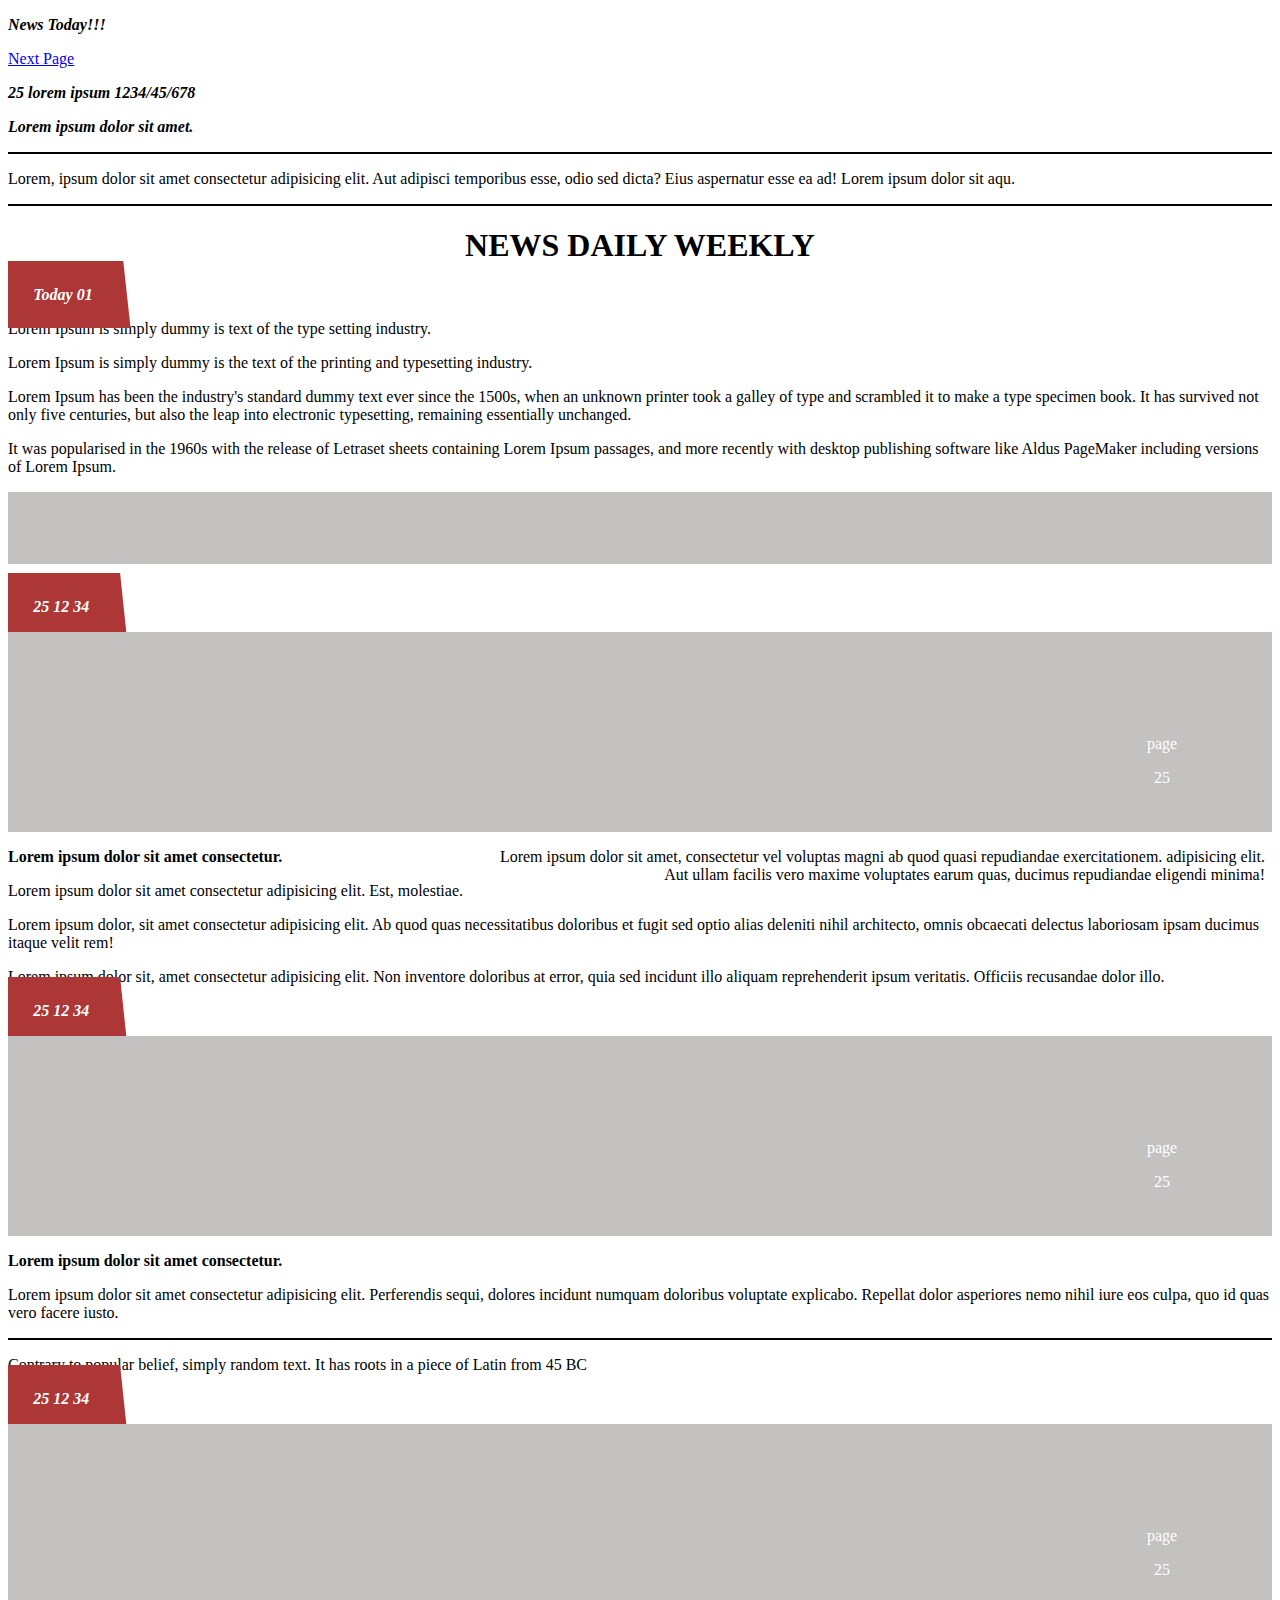
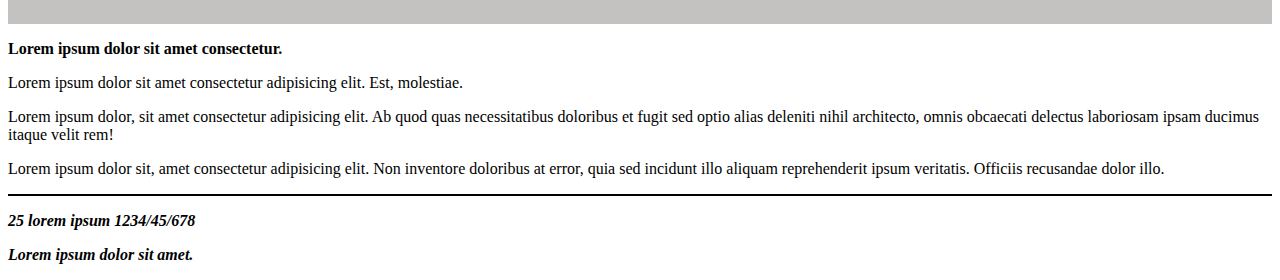
<file: day_14/index.html>
<!doctype html>
<html lang="en">
  <head>
    <meta charset="utf-8">
    <meta name="viewport" content="width=device-width, initial-scale=1, shrink-to-fit=no">
    <link rel="stylesheet" href="https://cdn.jsdelivr.net/npm/bootstrap@4.5.3/dist/css/bootstrap.min.css" integrity="sha384-TX8t27EcRE3e/ihU7zmQxVncDAy5uIKz4rEkgIXeMed4M0jlfIDPvg6uqKI2xXr2" crossorigin="anonymous">
    <title>News Paper</title>
    <link rel="stylesheet" href="./style.css">
  </head>

  <body>
    <div class="navbar bg-dark">
        <p class="text-white h1"><b><i>News Today!!!</i></b></p>
        <a class="text-light" href="./page2.html">Next Page</a>
    </div>
    
    <div class="container">
        <div class="d-flex justify-content-between pt-5">
            <p class="mb-0 pb-1"><b><i>25 lorem ipsum 1234/45/678</i></b></p>
            <p class="mb-0 pb-1"><b><i>Lorem ipsum dolor sit amet.</i></b></p>
        </div>
        <hr>
        <p class="text-justify mb-0">Lorem, ipsum dolor sit amet consectetur adipisicing elit. Aut adipisci temporibus esse, odio sed dicta? Eius aspernatur esse ea ad! Lorem ipsum dolor sit aqu.</p>
        <hr>
        <div class="row">
            <div class="col-12">
                <h1 class="display-1 heading">NEWS DAILY WEEKLY</h1>
            </div>
            <div class="col-lg-4 col-md-6 col-sm-12">
                <div class="label"><i><b>Today 01</b></i></div>
                <p class="pt-4 h2 sub-headingtext-justify">Lorem Ipsum is simply dummy is text of the  type setting industry.</p>
                <p class="text-justify">Lorem Ipsum is simply dummy is the text of the printing and typesetting industry.</p>
                <p class="text-justify">Lorem Ipsum has been the industry's standard dummy text ever since the 1500s, when an unknown printer took a galley of type and scrambled it to make a type specimen book. It has survived not only five centuries, but also the leap into electronic typesetting, remaining essentially unchanged.</p>
                <p class="text-justify">It was popularised in the 1960s with the release of Letraset sheets containing Lorem Ipsum passages, and more recently with desktop publishing software like Aldus PageMaker including versions of Lorem Ipsum.</p>
            </div>
            <div class="col-lg-8 col-md-6 col-sm-12 img-bg ">
                <p class="hidden">Lorem ipsum, dolor sit amet consectetur Lorem, ipsum dolor sit amet consectetur adipisicing elit. Voluptas soluta, doloribus velit a quo quasi! Illo quia magni repudiandae veniam ab explicabo at deleniti ipsa aliquam necessitatibus minus eum maxime blanditiis ut, nulla consectetur similique, assumenda totam distinctio ea architecto dicta! Reiciendis exercitationem aspernatur dicta maxime. Vitae nostrum laborum consequuntur? adipisicing elit. Repellendus, quia culpa rerum veritatis minima ipsum quaerat blanditiis perspiciatis dolorem cumque, eaque sed asperiores? Consectetur, voluptas nulla quidem eligendi amet quasi tempore nisi eius, rem reiciendis pariatur. Voluptates dolor recusandae quod vitae, tempore quis esse aspernatur obcaecati aut. Minus, culpa excepturi?</p>
                <div class="page-no bg-dark modify-res ">
                    <p class="bg-dark text-white p-0 m-0">page</p>
                    <p class="bg-dark text-white p-0 m-0">25</p>
                </div>
                <p style="width: 60%" class="text-white white-text inv-res">Lorem ipsum dolor sit amet, consectetur vel voluptas magni ab quod quasi repudiandae exercitationem. adipisicing elit. Aut ullam facilis vero maxime voluptates earum quas, ducimus repudiandae eligendi minima!</p>
 
            </div>
        </div>
        <br>

        <div class="row">
            <div class="col-sm-12 col-md-6 col-lg-4">
                <div class="label"><i><b>25 12 34</b></i></div>
                <div class="img img-bg rel">
                    <p class="hidden">Lorem ipsum, dolor sit amet consectetur adipisicing elit. Ex quam veniam labore harum qui magni consequatur? Error a maiores soluta nisi, perspiciatis quisquam eaque assumenda rerum quod, quibusdam veritatis, dignissimos id nostrum possimus? Dolor, neque non illo eligendi vero sapiente in adipisci ea perspiciatis magni dicta quia, expedita eius quasi!</p>      
                    <div class="page-no bg-dark wt sp">
                        <p class="bg-dark text-white p-0 m-0 ">page</p>
                        <p class="bg-dark text-white p-0 m-0 " >25</p>
                    </div>
                </div>
                <p class="h4"><b>Lorem ipsum dolor sit amet consectetur.</b></p>
                <p class="text-justify">Lorem ipsum dolor sit amet consectetur adipisicing elit. Est, molestiae.</p>
                <p class="text-justify">Lorem ipsum dolor, sit amet consectetur adipisicing elit. Ab quod quas necessitatibus doloribus et fugit sed optio alias deleniti nihil architecto, omnis obcaecati delectus laboriosam ipsam ducimus itaque velit rem!</p>
                <p class="text-justify">Lorem ipsum dolor sit, amet consectetur adipisicing elit. Non inventore doloribus at error, quia sed incidunt illo aliquam reprehenderit ipsum veritatis. Officiis recusandae dolor illo.</p>
            </div>
            <div class="col-sm-12 col-md-6 col-lg-4">
                <div class="label"><i><b>25 12 34</b></i></div>
                <div class="img img-bg rel">
                    <p class="hidden">Lorem ipsum, dolor sit amet consectetur adipisicing elit. Ex quam veniam labore harum qui magni consequatur? Error a maiores soluta nisi, perspiciatis quisquam eaque assumenda rerum quod, quibusdam veritatis, dignissimos id nostrum possimus? Dolor, neque non illo eligendi vero sapiente in adipisci ea perspiciatis magni dicta quia, expedita eius quasi!</p>
                    <div class="page-no bg-dark wt sp">
                        <p class="bg-dark text-white p-0 m-0 ">page</p>
                        <p class="bg-dark text-white p-0 m-0 " >25</p>
                    </div>
                </div>
                <p class="h4"><b>Lorem ipsum dolor sit amet consectetur.</b></p>
                <p class="text-justify">Lorem ipsum dolor sit amet consectetur adipisicing elit. Perferendis sequi, dolores incidunt numquam doloribus voluptate explicabo. Repellat dolor asperiores nemo nihil iure eos culpa, quo id quas vero facere iusto.</p>
                <hr>
                <p class="h3 text-danger text-center p-2">Contrary to popular belief, simply random text. It has roots in a piece of Latin from 45 BC</p>
            </div>
            <div class="col-sm-12 col-md-12 col-lg-4">
                <div class="label"><i><b>25 12 34</b></i></div>
                <div class="img img-bg rel">
                    <p class="hidden">Lorem ipsum, dolor sit amet consectetur adipisicing elit. Ex quam veniam labore harum qui magni consequatur? Error a maiores soluta nisi, perspiciatis quisquam eaque assumenda rerum quod, quibusdam veritatis, dignissimos id nostrum possimus? Dolor, neque non illo eligendi vero sapiente in adipisci ea perspiciatis magni dicta quia, expedita eius quasi!</p>
                    <div class="page-no bg-dark wt sp">
                        <p class="bg-dark text-white p-0 m-0 ">page</p>
                        <p class="bg-dark text-white p-0 m-0 " >25</p>
                    </div>
                </div>
                <p class="h4"><b>Lorem ipsum dolor sit amet consectetur.</b></p>
                <p class="text-justify">Lorem ipsum dolor sit amet consectetur adipisicing elit. Est, molestiae.</p>
                <p class="text-justify">Lorem ipsum dolor, sit amet consectetur adipisicing elit. Ab quod quas necessitatibus doloribus et fugit sed optio alias deleniti nihil architecto, omnis obcaecati delectus laboriosam ipsam ducimus itaque velit rem!</p>
                <p class="text-justify">Lorem ipsum dolor sit, amet consectetur adipisicing elit. Non inventore doloribus at error, quia sed incidunt illo aliquam reprehenderit ipsum veritatis. Officiis recusandae dolor illo.</p>
            </div>
        </div>
        <hr>
        <div class="d-flex justify-content-between pb-5">
            <p class="mb-0 pb-1"><b><i>25 lorem ipsum 1234/45/678</i></b></p>
            <p class="mb-0 pb-1"><b><i>Lorem ipsum dolor sit amet.</i></b></p>
        </div>
        
    </div>
    
    

    <script src="https://code.jquery.com/jquery-3.5.1.slim.min.js" integrity="sha384-DfXdz2htPH0lsSSs5nCTpuj/zy4C+OGpamoFVy38MVBnE+IbbVYUew+OrCXaRkfj" crossorigin="anonymous"></script>
    <script src="https://cdn.jsdelivr.net/npm/bootstrap@4.5.3/dist/js/bootstrap.bundle.min.js" integrity="sha384-ho+j7jyWK8fNQe+A12Hb8AhRq26LrZ/JpcUGGOn+Y7RsweNrtN/tE3MoK7ZeZDyx" crossorigin="anonymous"></script>
  </body>
</html>
</file>
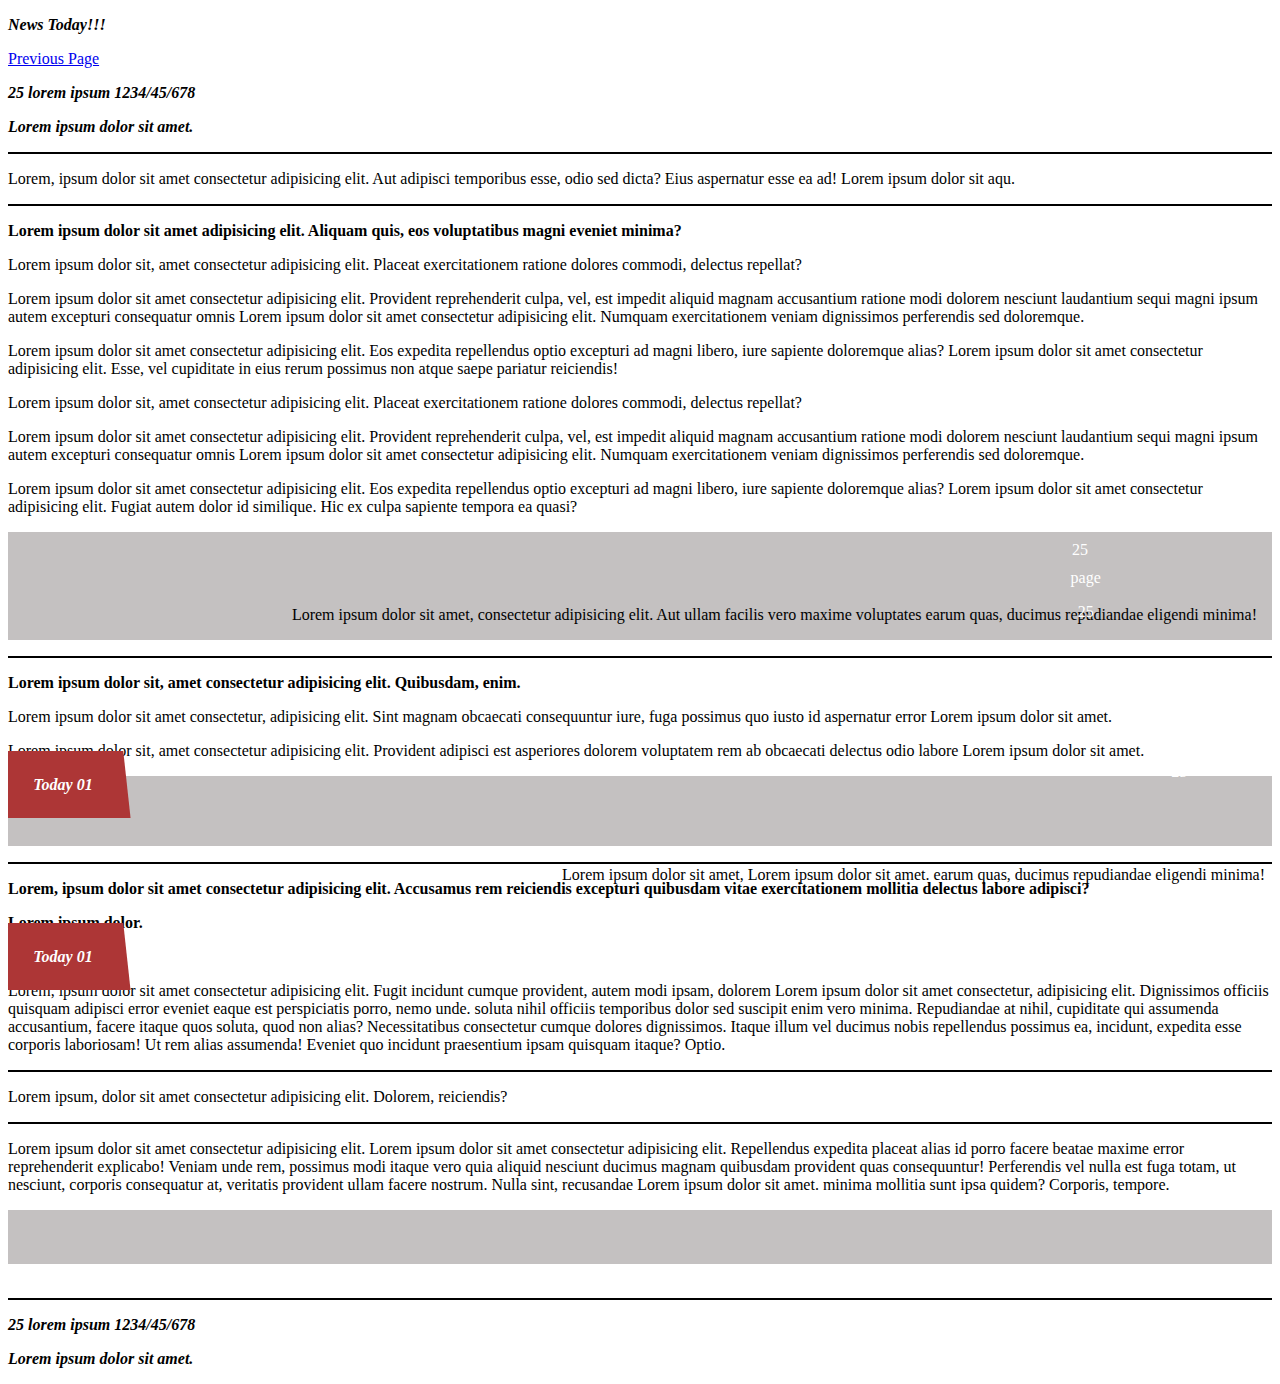
<file: day_14/page2.html>
<!doctype html>
<html lang="en">
  <head>
    <meta charset="utf-8">
    <meta name="viewport" content="width=device-width, initial-scale=1, shrink-to-fit=no">
    <link rel="stylesheet" href="https://cdn.jsdelivr.net/npm/bootstrap@4.5.3/dist/css/bootstrap.min.css" integrity="sha384-TX8t27EcRE3e/ihU7zmQxVncDAy5uIKz4rEkgIXeMed4M0jlfIDPvg6uqKI2xXr2" crossorigin="anonymous">
    <title>News Paper</title>
    <link rel="stylesheet" href="./style.css">
  </head>

  <body>
    <div class="navbar bg-dark">
        <p class="text-white h1"><b><i>News Today!!!</i></b></p>
        <a class="text-light" href="./index.html">Previous Page</a>
    </div>
    
    <div class="container">
        <div class="d-flex justify-content-between pt-5">
            <p class="mb-0 pb-1"><b><i>25 lorem ipsum 1234/45/678</i></b></p>
            <p class="mb-0 pb-1"><b><i>Lorem ipsum dolor sit amet.</i></b></p>
        </div>
        <hr>
        <p class="text-justify mb-0">Lorem, ipsum dolor sit amet consectetur adipisicing elit. Aut adipisci temporibus esse, odio sed dicta? Eius aspernatur esse ea ad! Lorem ipsum dolor sit aqu.</p>
        <hr>
        <div class="row pt-3 pb-3">
            <div class="col-sm-12 col-md-8 col-lg-8">
                <div class="row">
                    <div class="col-12">
                        <p class="h3 bold text-justify">Lorem ipsum dolor sit amet adipisicing elit. Aliquam quis, eos voluptatibus magni eveniet minima?</p>
                    </div>
                    <div class="col-lg-6 col-md-6 col-sm-12">
                        <p class="text-justify">Lorem ipsum dolor sit, amet consectetur adipisicing elit. Placeat exercitationem ratione dolores commodi, delectus repellat?</p>
                        <p class="text-justify">Lorem ipsum dolor sit amet consectetur adipisicing elit. Provident reprehenderit culpa, vel, est impedit aliquid magnam accusantium ratione modi dolorem nesciunt laudantium sequi magni ipsum autem excepturi consequatur omnis Lorem ipsum dolor sit amet consectetur adipisicing elit. Numquam exercitationem veniam dignissimos perferendis sed doloremque.</p>
                        <p class="text-justify">Lorem ipsum dolor sit amet consectetur adipisicing elit. Eos expedita repellendus optio excepturi ad magni libero, iure sapiente doloremque alias? Lorem ipsum dolor sit amet consectetur adipisicing elit. Esse, vel cupiditate in eius rerum possimus non atque saepe pariatur reiciendis! </p>
                    </div>
                    <div class="col-lg-6 col-md-6 col-sm-12">
                        <p class="text-justify">Lorem ipsum dolor sit, amet consectetur adipisicing elit. Placeat exercitationem ratione dolores commodi, delectus repellat?</p>
                        <p class="text-justify">Lorem ipsum dolor sit amet consectetur adipisicing elit. Provident reprehenderit culpa, vel, est impedit aliquid magnam accusantium ratione modi dolorem nesciunt laudantium sequi magni ipsum autem excepturi consequatur omnis Lorem ipsum dolor sit amet consectetur adipisicing elit. Numquam exercitationem veniam dignissimos perferendis sed doloremque.</p>
                        <p class="text-justify">Lorem ipsum dolor sit amet consectetur adipisicing elit. Eos expedita repellendus optio excepturi ad magni libero, iure sapiente doloremque alias? Lorem ipsum dolor sit amet consectetur adipisicing elit. Fugiat autem dolor id similique. Hic ex culpa sapiente tempora ea quasi?</p>
                    </div>
                </div>
            </div>
            <div class="col-lg-4 col-md-4 col-sm-12 img-bg parent">
               <p class="hidden col-sm-order-1 ">Lorem ipsum dolor sit amet consectetur, adipisicing elit. Cumque enim minima quidem nostrum veniam pariatur deleniti facilis et reprehenderit voluptatem distinctio Lorem ipsum dolor sit amet consectetur adipisicing Lorem ipsum dolor sit amet consectetur adipisicing elit. Lorem ipsum dolor sit amet, consectetur Lorem ipsum dolor sit amet consectetur Lorem ipsum dolor sit amet, consectetur adipisicing elit. Quaerat, voluptatibus. adipisicing elit. Est aperiam placeat amet facere delectus, in accusantium inventore quaerat modi quos. adipisicing elit. Qui rerum quisquam saepe voluptate quidem nihil fugiat ipsam labore molestias non. Voluptate in sit veritatis! Aliquid quisquam at, dolores impedit unde voluptatibus consequuntur. elit. Fugit illo quibusdam ex a aspernatur architecto in autem minus nemo necessitatibus. eius ab debitis doloremque saepe impedit molestias, officiis ratione porro! Sequi odit cum, itaque deleniti minima dignissimos adipisci ratione mollitia dicta rem iure fugit, fuga porro architecto, explicabo omnis!</p>
               <div class="page-no bg-dark">
                   <p class="bg-dark text-white p-0 m-0">page</p>
                   <p class="bg-dark text-white p-0 m-0">25</p>
               </div>
               <p class="text-white white-text">Lorem ipsum dolor sit amet, consectetur adipisicing elit. Aut ullam facilis vero maxime voluptates earum quas, ducimus repudiandae eligendi minima!</p>
            </div>
        </div>
        <hr>
        <div class="row pb-3">
            <div class="col-12">
                <p class="h3 bold text-justify">Lorem ipsum dolor sit, amet consectetur adipisicing elit. Quibusdam, enim.</p>
                <div class="row">
                    <div class="col-sm-12 col-md-6 col-lg-4">
                        <p class="text-justify">Lorem ipsum dolor sit amet consectetur, adipisicing elit. Sint magnam obcaecati consequuntur iure, fuga possimus quo iusto id aspernatur error Lorem ipsum dolor sit amet.</p>
                        <p class="text-justify">Lorem ipsum dolor sit, amet consectetur adipisicing elit. Provident adipisci est asperiores dolorem voluptatem rem ab obcaecati delectus odio labore Lorem ipsum dolor sit amet.</p>
                    </div>
                    <div class="col-sm-12 col-md-6 col-lg-8 img-bg">
                        <div class="label p-1"><i><b>Today 01</b></i></div>
                        <p class="hidden">Lorem ipsum dolor sit amet consectetur adipisicing elit. Ab aut sapiente quae minima laborum incidunt molestiae exercitationem blanditiis facere? Tempore labore, error, vel nam esse, at porro omnis ad quod corrupti autem libero eos unde? Facere quae qui officiis sit tempora incidunt distinctio, hic eum laboriosam deserunt. Voluptatum, hic adipisci.</p>
                        <div class="page-no bg-dark wt">
                            <p class="bg-dark text-white p-0 m-0">page</p>
                            <p class="bg-dark text-white p-0 m-0">25</p>
                        </div>
                    </div>
                </div>
            </div>
        </div>
        <hr>
        <p class="h3 bold text-justify">Lorem, ipsum dolor sit amet consectetur adipisicing elit. Accusamus rem reiciendis excepturi quibusdam vitae exercitationem mollitia delectus labore adipisci?</p>
        <div class="row">
            <div class="col-sm-12 col-md-6 col-lg-4">
                <p class="h3 bold pb-3">Lorem ipsum dolor.</p>
                <div class="label"><i><b>Today 01</b></i></div>
                <p class="text-justify pt-3">Lorem, ipsum dolor sit amet consectetur adipisicing elit. Fugit incidunt cumque provident, autem modi ipsam, dolorem Lorem ipsum dolor sit amet consectetur, adipisicing elit. Dignissimos officiis quisquam adipisci error eveniet eaque est perspiciatis porro, nemo unde. soluta nihil officiis temporibus dolor sed suscipit enim vero minima. Repudiandae at nihil, cupiditate qui assumenda accusantium, facere itaque quos soluta, quod non alias? Necessitatibus consectetur cumque dolores dignissimos. Itaque illum vel ducimus nobis repellendus possimus ea, incidunt, expedita esse corporis laboriosam! Ut rem alias assumenda! Eveniet quo incidunt praesentium ipsam quisquam itaque? Optio.</p>
            </div>
            <div class="col-sm-12 col-md-6 col-lg-4">
                <hr>
                <p class="h4 text-danger text-center p-3">Lorem ipsum, dolor sit amet consectetur adipisicing elit. Dolorem, reiciendis?</p>
                <hr>
                <p class="text-justify">Lorem ipsum dolor sit amet consectetur adipisicing elit. Lorem ipsum dolor sit amet consectetur adipisicing elit. Repellendus expedita placeat alias id porro facere beatae maxime error reprehenderit explicabo! Veniam unde rem, possimus modi itaque vero quia aliquid nesciunt ducimus magnam quibusdam provident quas consequuntur! Perferendis vel nulla est fuga totam, ut nesciunt, corporis consequatur at, veritatis provident ullam facere nostrum. Nulla sint, recusandae Lorem ipsum dolor sit amet. minima mollitia sunt ipsa quidem? Corporis, tempore.</p>
            </div>
            <div class="col-sm-12 col-md-6 col-lg-4 img-bg ">
                <p class="hidden">Lorem ipsum dolor sit amet  consectetur Lorem ipsum dolor sit, amet consectetur adipisicing elit. Illo ut eius possimus officia corrupti, commodi id vel itaque dolor rerum. adipisicing elit. Blanditiis omnis, quia sunt maxime perspiciatis officia. Repellendus ipsa consectetur, reprehenderit tempore necessitatibus molestias ex at cum doloremque. Perferendis architecto libero omnis nam blanditiis, adipisci, similique doloribus tempora maiores, ipsum illo impedit! Neque, molestiae accusantium. Modi eum doloremque eius, rem perferendis distinctio?</p>
                <div class="page-no bg-dark">
                    <p class="bg-dark text-white p-0 m-0">page</p>
                    <p class="bg-dark text-white p-0 m-0">25</p>
                </div>
                <p class="text-white white-text">Lorem ipsum dolor sit amet, Lorem ipsum dolor sit amet. earum quas, ducimus repudiandae eligendi minima!</p>
 
            </div>
            
        </div>
        <br>
        <hr>
        <div class="d-flex justify-content-between pb-5">
            <p class="mb-0 pb-1"><b><i>25 lorem ipsum 1234/45/678</i></b></p>
            <p class="mb-0 pb-1"><b><i>Lorem ipsum dolor sit amet.</i></b></p>
        </div>
        
    </div>
    
    

    <script src="https://code.jquery.com/jquery-3.5.1.slim.min.js" integrity="sha384-DfXdz2htPH0lsSSs5nCTpuj/zy4C+OGpamoFVy38MVBnE+IbbVYUew+OrCXaRkfj" crossorigin="anonymous"></script>
    <script src="https://cdn.jsdelivr.net/npm/bootstrap@4.5.3/dist/js/bootstrap.bundle.min.js" integrity="sha384-ho+j7jyWK8fNQe+A12Hb8AhRq26LrZ/JpcUGGOn+Y7RsweNrtN/tE3MoK7ZeZDyx" crossorigin="anonymous"></script>
  </body>
</html>
</file>
<file: day_14/style.css>
hr{
    margin: 0;
    border: 0.5px solid black;
    background-color: black;
}
.heading{
    font-weight: bolder;
    text-align: center;   
}
.label{
    background-color: rgb(173, 54, 54);
    color: white;
    display: inline;
    padding: 2% 3% 2% 2%;
    clip-path: polygon(0 0, 94% 0, 100% 100%, 0% 100%);
}
.sub-heading{
    font-weight: bolder;
}
.img-bg{
    background-color: rgb(196, 193, 193);
}
.img{
    height: 200px;
}
.button{
    padding-top: 0;
}
.bold{
    font-weight: bolder;
}   
.parent{
    position: relative;
}
.page-no {
    display: inline-block;
    color: white;
    visibility: visible;
    text-align: center;
    position: absolute;
    bottom: 25%;
    right:  10%;
    padding: 3% 4%;
    border-radius: 50%;
    -webkit-border-radius: 50%;
    -moz-border-radius: 50%;
    -ms-border-radius: 50%;
    -o-border-radius: 50%;
    
}
.white-text{
    text-align: right;
    position: absolute;
    bottom: 0;
    right: 15px;
    width: 80%;
    
}
.hidden{
   visibility: hidden;
}
.wt{
    bottom: 10%;
    right:  5%;
    padding: 1% 1.7%;
}
.rel{
    position: relative;
}
.sp{
    padding: 1.5% 2.5%;
    bottom: 10px;
}


@media screen and (max-width: 990px) {
    .inv-res{
        display: none;
    }
    .modify-res{
        bottom: 5%;
        right: 5%;
    }
  }


  @media screen and (max-width: 1200px) {
    .heading{
        font-size: 5rem;
    }
  }

  @media screen and (max-width: 990px) {
    .heading{
        font-size: 4rem;
    }
  }

  @media screen and (max-width: 765px) {
    .heading{
        font-size: 3rem;
    }
  }
  @media screen and (max-width: 528px) {
    .heading{
        font-size: 2.5rem;
    }
  }
</file>
